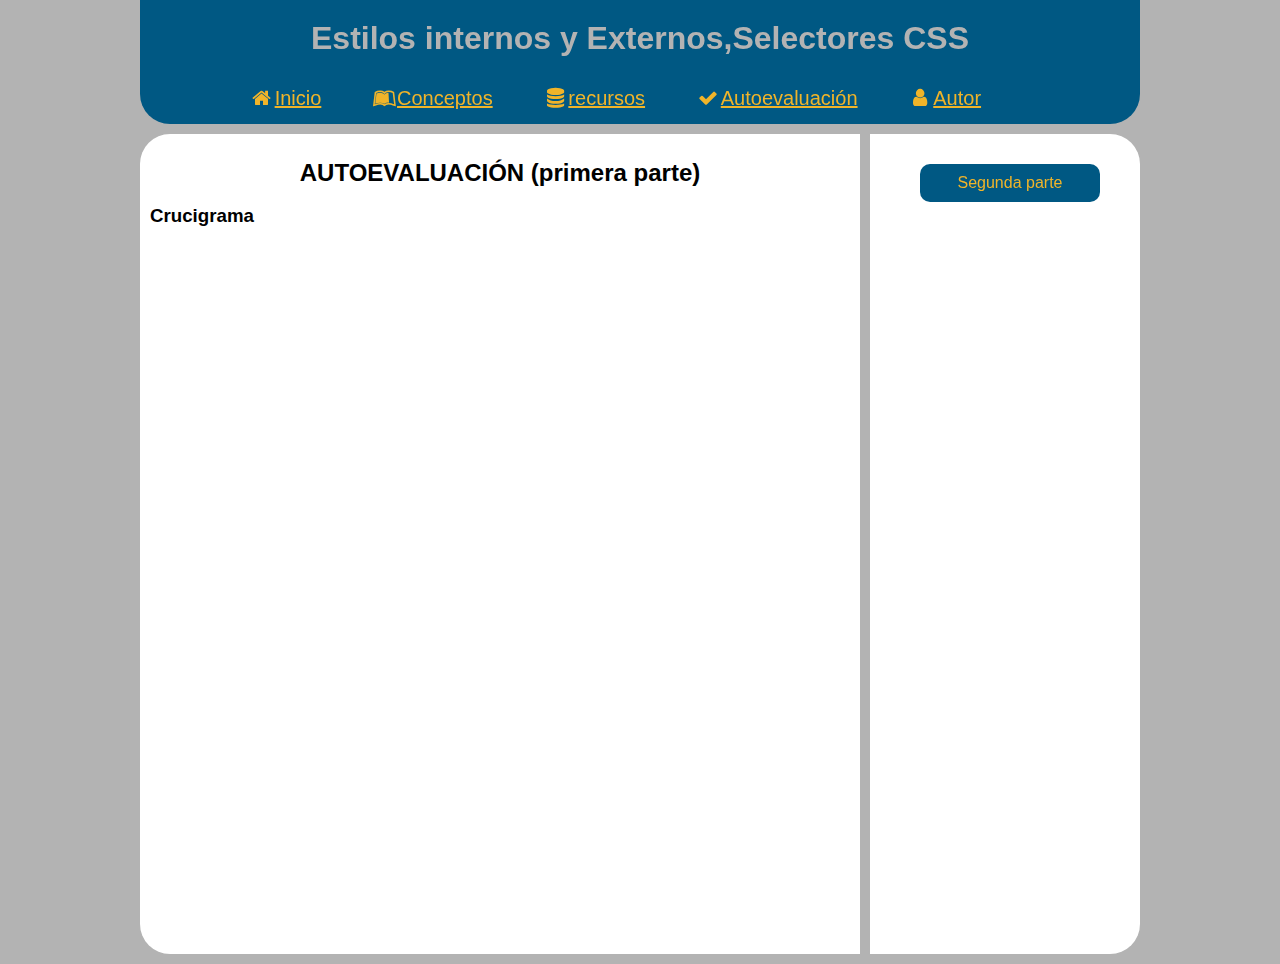
<file: autoevaluacion01.html>
<!DOCTYPE html>
<html lang="es">
<head>
    <meta charset="UTF-8">
    <meta name="viewport" content="width=device-width, initial-scale=1.0">
    <title>Autoevaluación</title>
    <link rel="stylesheet" href="https://cdnjs.cloudflare.com/ajax/libs/font-awesome/4.7.0/css/font-awesome.min.css">
    <link rel = "stylesheet" type = "text/css" href = "estilos.css" />
    <meta name="description" content="Estilos internos y Externos,Selectores CSS"/>
    <meta name="keywords" content="css, selectores css, hojas de estilo interno, hojas de estilo externo"/>
    <meta name="author" content="Jheyson Bedoya Rojas" />
</head>
<body>
    <h1 class="title">Estilos internos y Externos,Selectores CSS</h1>
    <nav class="menu">
        <ul>
            <li><a href="inicio.html"><i class="fa fa-fw fa-home"></i>Inicio</a></li>
            <li><a href="conceptos01.html"><i class="fa fa-fw fa-leanpub"></i>Conceptos</a></li>
            <li><a href="recursos01.html"><i class="fa fa-fw fa-database"></i>recursos</a></li>
            <li><a href="autoevaluacion01.html"><i class="fa fa-fw fa-check"></i>Autoevaluación</a></li>
            <li><a href="autor.html"><i class="fa  fa-fw fa-user"></i>Autor</a></li>
        </ul>
    </nav>
    <div class="content">
        <h2 class="sub-title">AUTOEVALUACIÓN (primera parte)</h2>
        <br>
        <h3>Crucigrama</h3>
        <iframe width="700" height="500" frameborder="0" src="https://es.educaplay.com/juego/7814835-estilos_internos_y_externos.html"></iframe>
    </div>
    <aside class="feed">
        <nav class="sub-menu">
            <ul>
                <li><a href="autoevaluacion02.html">Segunda parte</a></li>
            </ul>
        </nav>
        
    </aside>
</body>
</html>
</file>
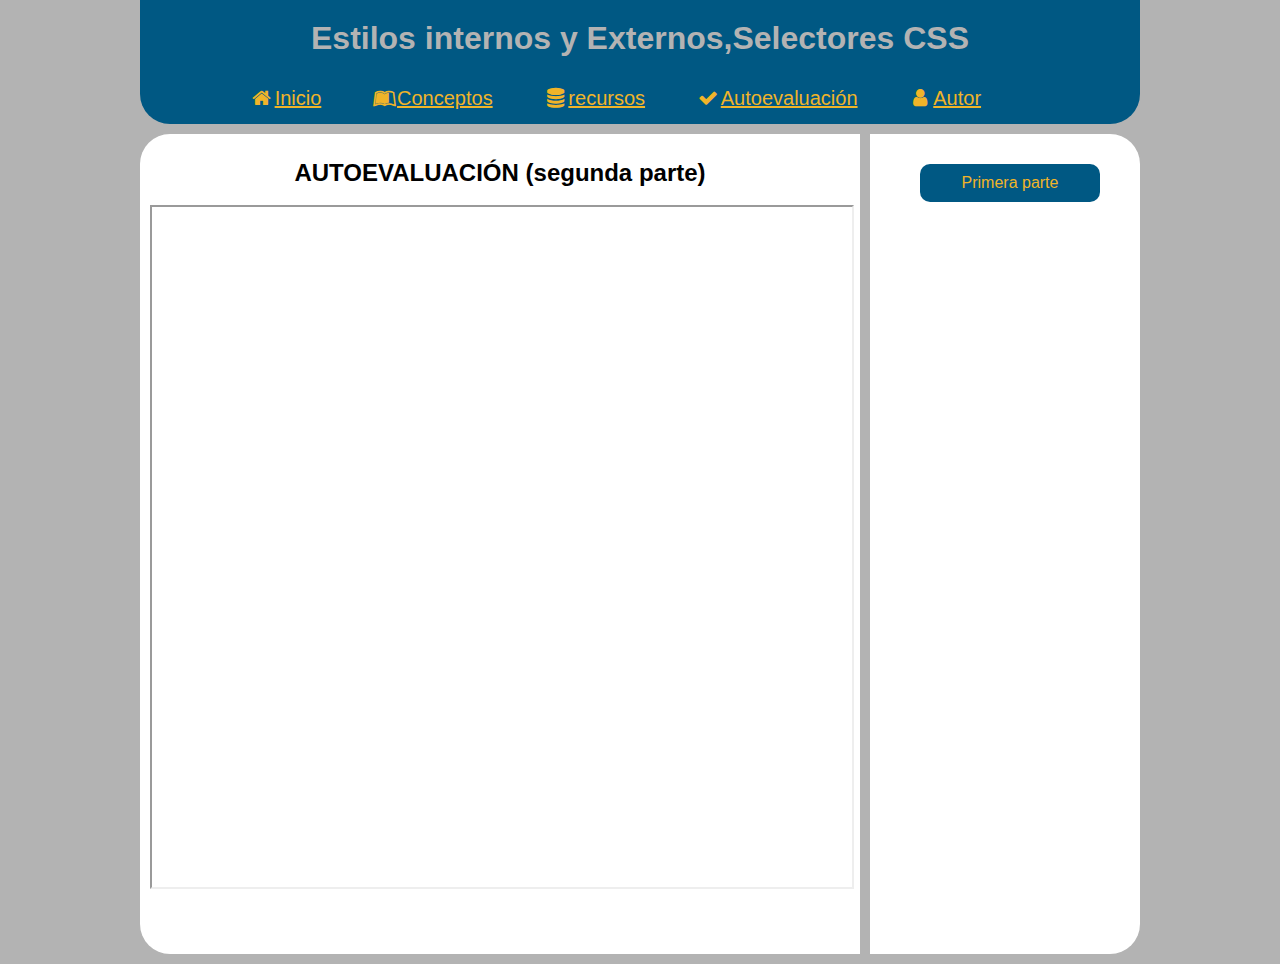
<file: autoevaluacion02.html>
<!DOCTYPE html>
<html lang="es">
<head>
    <meta charset="UTF-8">
    <meta name="viewport" content="width=device-width, initial-scale=1.0">
    <title>Autoevaluación</title>
    <link rel="stylesheet" href="https://cdnjs.cloudflare.com/ajax/libs/font-awesome/4.7.0/css/font-awesome.min.css">
    <link rel = "stylesheet" type = "text/css" href = "estilos.css" />
    <meta name="description" content="Estilos internos y Externos,Selectores CSS"/>
    <meta name="keywords" content="css, selectores css, hojas de estilo interno, hojas de estilo externo"/>
    <meta name="author" content="Jheyson Bedoya Rojas" />
</head>
<body>
    <h1 class="title">Estilos internos y Externos,Selectores CSS</h1>
    <nav class="menu">
        <ul>
            <li><a href="inicio.html"><i class="fa fa-fw fa-home"></i>Inicio</a></li>
            <li><a href="conceptos01.html"><i class="fa fa-fw fa-leanpub"></i>Conceptos</a></li>
            <li><a href="recursos01.html"><i class="fa fa-fw fa-database"></i>recursos</a></li>
            <li><a href="autoevaluacion01.html"><i class="fa fa-fw fa-check"></i>Autoevaluación</a></li>
            <li><a href="autor.html"><i class="fa  fa-fw fa-user"></i>Autor</a></li>
        </ul>
    </nav>
    <div class="content">
        <h2 class="sub-title">AUTOEVALUACIÓN (segunda parte)</h2>
        <br>
        <iframe src="matriz.pdf" width="100%" height="680px"></iframe>
    </div>
    <aside class="feed">
        <nav class="sub-menu">
            <ul>
                <li><a href="autoevaluacion01.html">Primera parte</a></li>
            </ul>
        </nav>
        
    </aside>
</body>
</html>
</file>
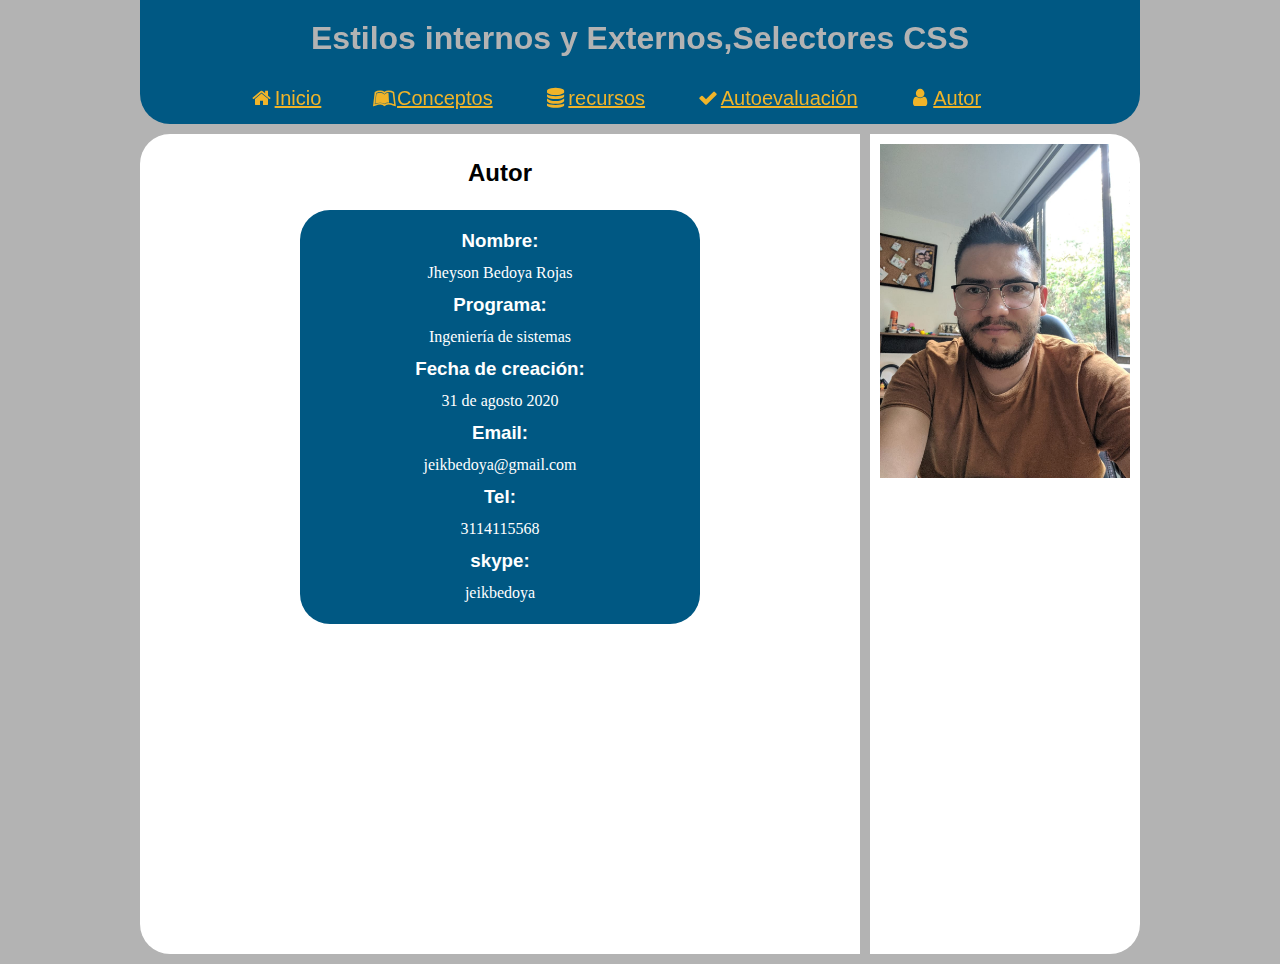
<file: autor.html>
<!DOCTYPE html>
<html lang="es">
<head>
    <meta charset="UTF-8">
    <meta name="viewport" content="width=device-width, initial-scale=1.0">
    <title>Autor</title>
    <link rel="stylesheet" href="https://cdnjs.cloudflare.com/ajax/libs/font-awesome/4.7.0/css/font-awesome.min.css">
    <link rel = "stylesheet" type = "text/css" href = "estilos.css" />
    <meta name="description" content="Estilos internos y Externos,Selectores CSS"/>
    <meta name="keywords" content="css, selectores css, hojas de estilo interno, hojas de estilo externo"/>
    <meta name="author" content="Jheyson Bedoya Rojas" />
</head>
<body>
    <h1 class="title">Estilos internos y Externos,Selectores CSS</h1>
    <nav class="menu">
        <ul>
            <li><a href="inicio.html"><i class="fa fa-fw fa-home"></i>Inicio</a></li>
            <li><a href="conceptos01.html"><i class="fa fa-fw fa-leanpub"></i>Conceptos</a></li>
            <li><a href="recursos01.html"><i class="fa fa-fw fa-database"></i>recursos</a></li>
            <li><a href="autoevaluacion01.html"><i class="fa fa-fw fa-check"></i>Autoevaluación</a></li>
            <li><a href="autor.html"><i class="fa  fa-fw fa-user"></i>Autor</a></li>
        </ul>
    </nav>
    <div class="content">
        <h2 class="sub-title">Autor</h2>
        <br>
        <section class="card">
            <h3>Nombre:</h3> <p>Jheyson Bedoya Rojas</p>
            <h3>Programa:</h3> <p>Ingeniería de sistemas</p>
            <h3>Fecha de creación:</h3><p>31 de agosto 2020</p>
            <h3>Email: </h3> <p>jeikbedoya@gmail.com</p>
            <h3>Tel: </h3> <p>3114115568</p>
            <h3>skype: </h3><p>jeikbedoya</p>
            
        </section>
        <iframe width="640" height="310" src="https://www.youtube.com/embed/zZEruWZnuBU" frameborder="0" allow="accelerometer; autoplay; clipboard-write; encrypted-media; gyroscope; picture-in-picture" allowfullscreen></iframe>
    </div>
    <aside class="feed">
        <img src="imagenes/jheyson.jpeg" width="100%"alt="">
    </aside>
</body>
</html>
</file>
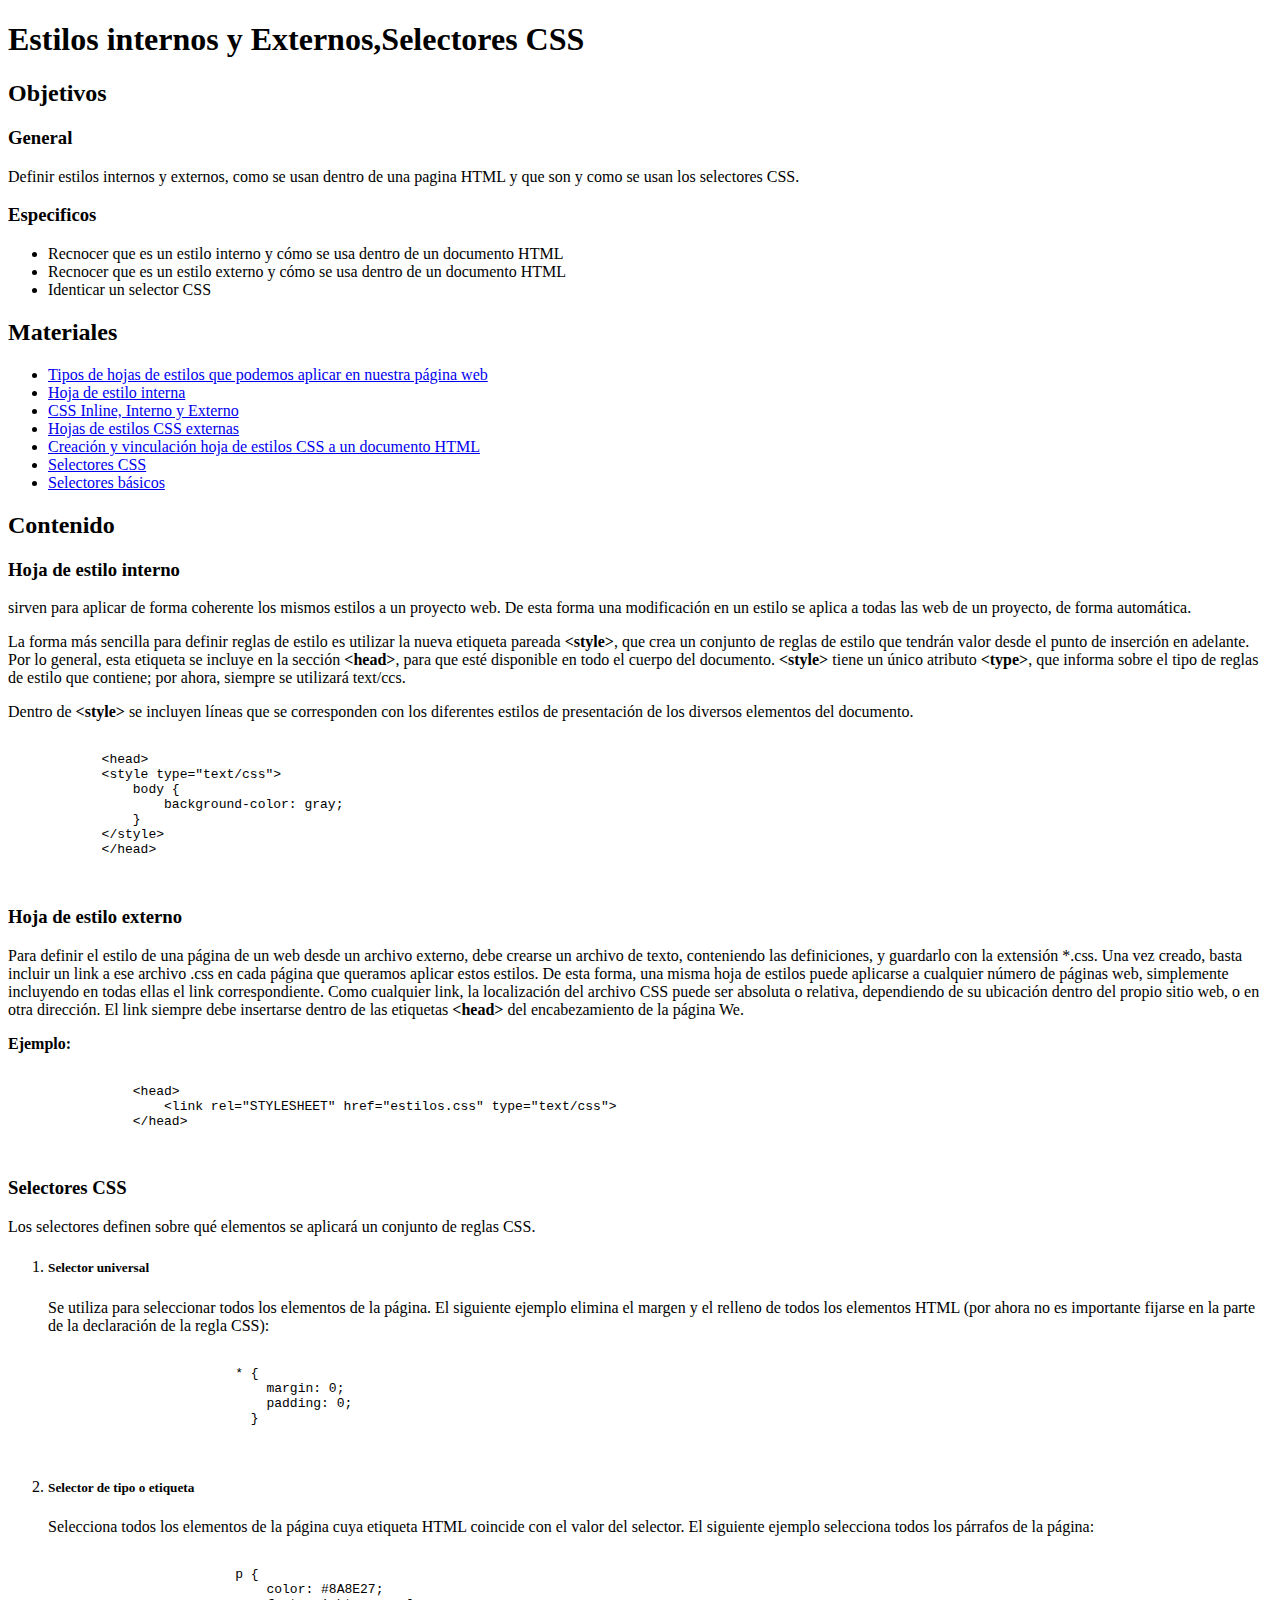
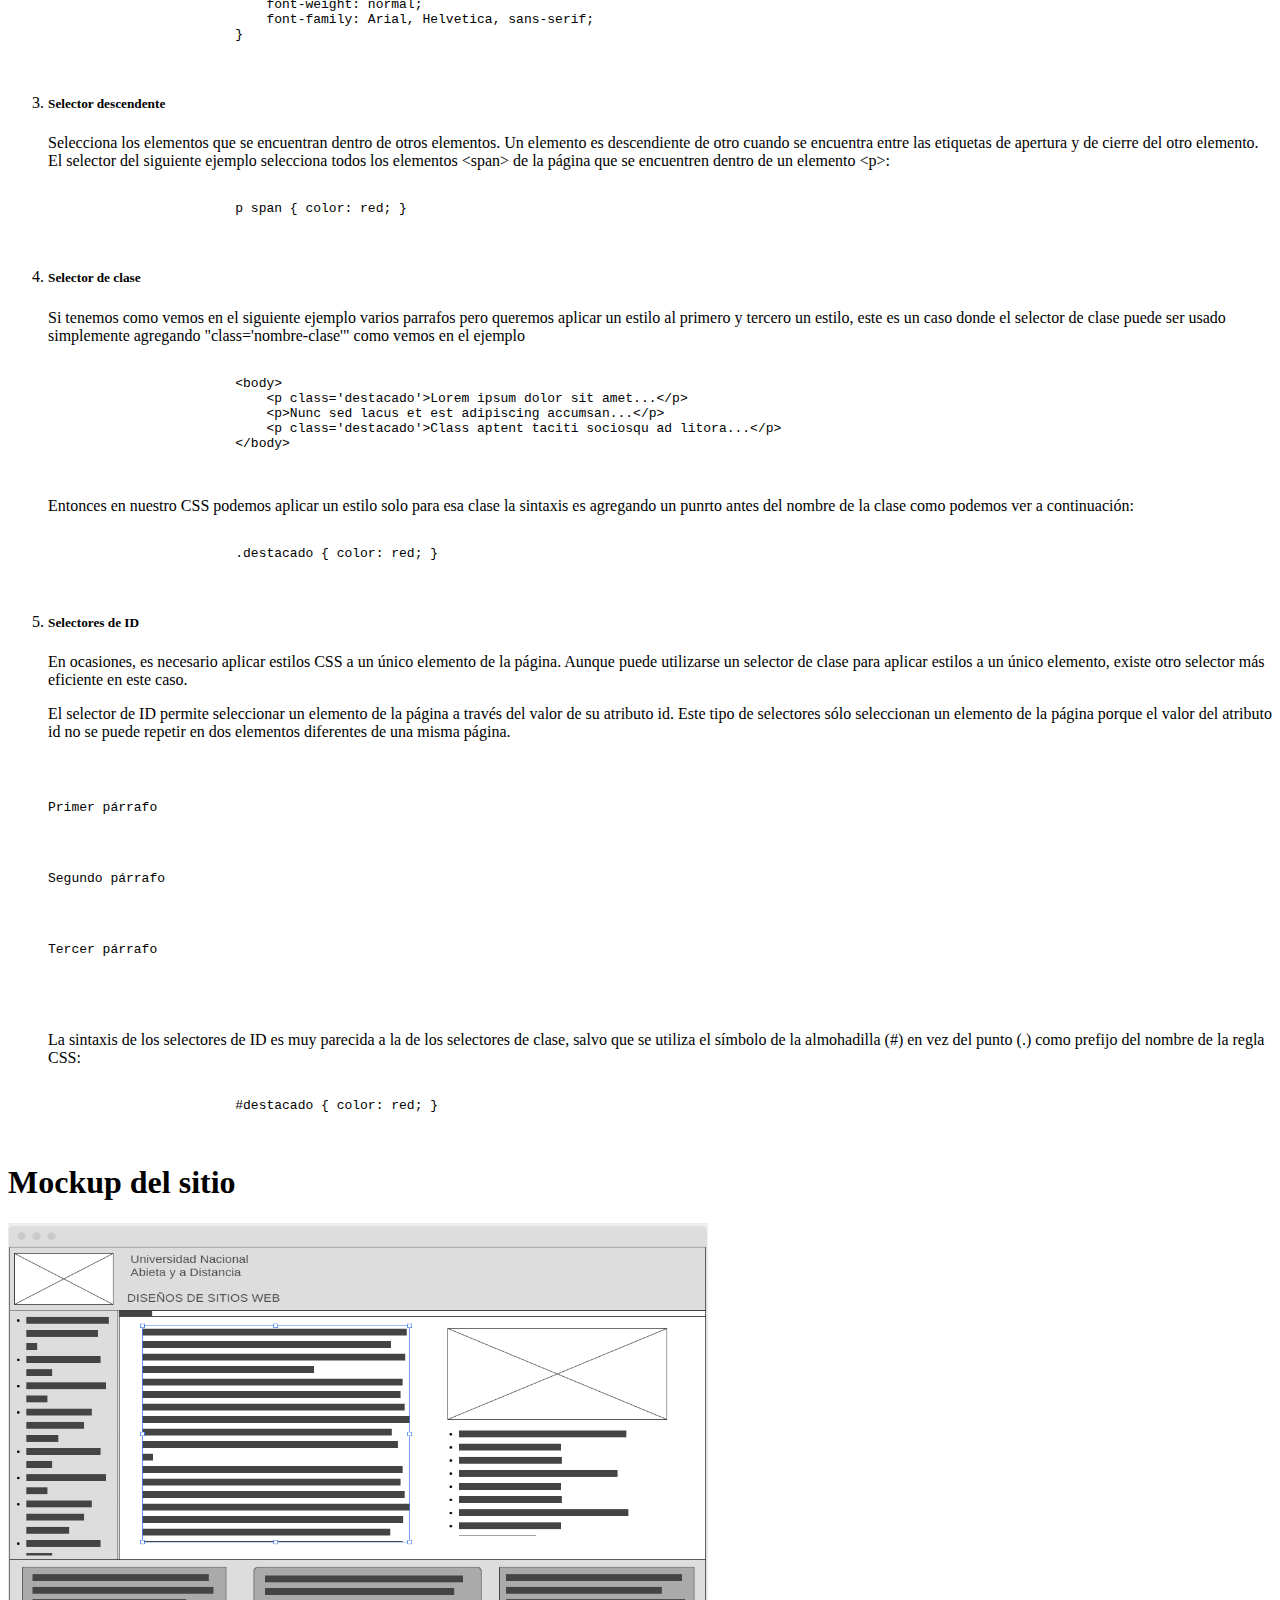
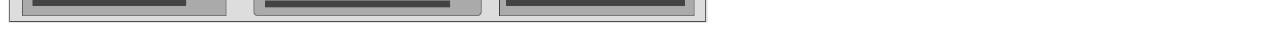
<file: planning.html>
<!DOCTYPE html>
<html lang="en">
<head>
    <meta charset="UTF-8">
    <meta name="viewport" content="width=device-width, initial-scale=1.0">
    <title>Document</title>
</head>
<body>
    <h1>Estilos internos y Externos,Selectores CSS</h1>
    <section>
        <h2>Objetivos</h2>
        <h3>General</h3>
         Definir estilos internos y externos, como se usan dentro de una pagina HTML y que son y como se usan los selectores CSS.
         <h3>Especificos</h3>
         <ul>
             <li>Recnocer que es un estilo interno y cómo se usa dentro de un documento HTML</li>
             <li>Recnocer que es un estilo externo y cómo se usa dentro de un documento HTML</li>
             <li>Identicar un selector CSS</li>
         </ul>
    </section>

    <section>
        <h2>Materiales</h2>
        <ul>
            <li><a href="https://www.foc.es/2017/08/29/3822-tipos-de-hojas-de-estilos-que-podemos-aplicar-en-nuestra-pagina-web.html">Tipos de hojas de estilos que podemos aplicar en nuestra página web</a></li>
            <li><a href="https://riptutorial.com/es/html/example/15883/hoja-de-estilo-interna">Hoja de estilo interna</a></li>
            <li><a href="https://silicodevalley.com/css-inline-interno-y-externo/">CSS Inline, Interno y Externo</a></li>
            <li><a href="http://www.usabilidad.tv/hojas_de_estilos_css/hojas_de_estilos_css_externas.asp#:~:text=Para%20definir%20el%20estilo%20de,un%20link%20a%20ese%20archivo%20.&text=css%20es%20el%20archivo%20que%20contiene%20las%20definiciones%20de%20estilo.">Hojas de estilos CSS externas</a></li>
            <li><a href="https://www.youtube.com/watch?v=zzEefTCphvE">Creación y vinculación hoja de estilos CSS a un documento HTML</a></li>
            <li><a href="https://developer.mozilla.org/es/docs/Web/CSS/Selectores_CSS">Selectores CSS</a></li>
            <li><a href="https://uniwebsidad.com/libros/css/capitulo-2/selectores-basicos">Selectores básicos</a></li>
        </ul>

    </section>

    <section>
        <h2>Contenido</h2>

        <h3>Hoja de estilo interno</h3>
        <p>
            sirven para aplicar de forma coherente los mismos estilos a un proyecto web. De esta forma una modificación en un estilo se aplica a todas las web de un proyecto, de forma automática.
        </p>
        <p>
            La forma más sencilla para definir reglas de estilo es utilizar la nueva etiqueta pareada <strong>&lt;style&gt;</strong>, que crea un conjunto de reglas de estilo que tendrán valor desde el punto de inserción en adelante.
            Por lo general, esta etiqueta se incluye en la sección <strong>&lt;head&gt;</strong>, para que esté disponible en todo el cuerpo del documento.
            <strong>&lt;style&gt;</strong> tiene un único atributo <strong>&lt;type&gt;</strong>, que informa sobre el tipo de reglas de estilo que contiene; por ahora, siempre se utilizará text/ccs.
        </p>
        <p>
            Dentro de <strong>&lt;style&gt;</strong> se incluyen líneas que se corresponden con los diferentes estilos de presentación de los diversos elementos del documento.
        </p>
        <pre>
            <code>
            &lt;head&gt;
            &lt;style type="text/css"&gt;
                body {
                    background-color: gray;
                }
            &lt;/style&gt;  
            &lt;/head&gt;
            </code>
        </pre>

        <h3>Hoja de estilo externo</h3>
        <p>
            Para definir el estilo de una página de un web desde un archivo externo, debe crearse un archivo de texto, conteniendo las definiciones, y guardarlo con la extensión *.css.
            Una vez creado, basta incluir un link a ese archivo .css en cada página que queramos aplicar estos estilos. De esta forma, una misma hoja de estilos puede aplicarse a cualquier número de páginas web, simplemente incluyendo en todas ellas el link correspondiente.    
            Como cualquier link, la localización del archivo CSS puede ser absoluta o relativa, dependiendo de su ubicación dentro del propio sitio web, o en otra dirección.    
            El link siempre debe insertarse dentro de las etiquetas <strong>&lt;head&gt;</strong> del encabezamiento de la página We.
        </p>
        <p><strong>Ejemplo:</strong></p>
        <pre>
            <code>
                &lt;head&gt;
                    &lt;link rel="STYLESHEET" href="estilos.css" type="text/css"&gt;
                &lt;/head&gt;
            </code>
        </pre>

        <h3>Selectores CSS</h3>
        <p>
            Los selectores definen sobre qué elementos se aplicará un conjunto de reglas CSS.
        </p>
    
        <ol>
            <li>
                <h5>Selector universal</h5>
                <p>
                    Se utiliza para seleccionar todos los elementos de la página. El siguiente ejemplo elimina el margen y el relleno de todos los elementos HTML (por ahora no es importante fijarse en la parte de la declaración de la regla CSS):
                </p>
                <pre>
                    <code>
                        * {
                            margin: 0;
                            padding: 0;
                          } 
                    </code>
                </pre>
            </li>
            <li>
                <h5>Selector de tipo o etiqueta</h5>
                <p>
                    Selecciona todos los elementos de la página cuya etiqueta HTML coincide con el valor del selector. El siguiente ejemplo selecciona todos los párrafos de la página:
                </p>
                <pre>
                    <code>
                        p {
                            color: #8A8E27;
                            font-weight: normal;
                            font-family: Arial, Helvetica, sans-serif;
                        }
                    </code>
                </pre>
            </li>
            <li>
                <h5>Selector descendente</h5>
                <p>
                    Selecciona los elementos que se encuentran dentro de otros elementos. Un elemento es descendiente de otro cuando se encuentra entre las etiquetas de apertura y de cierre del otro elemento.
                    El selector del siguiente ejemplo selecciona todos los elementos &lt;span&gt; de la página que se encuentren dentro de un elemento  &lt;p&gt;:
                </p>
                <pre>
                    <code>
                        p span { color: red; }
                    </code>
                </pre>
            </li>
            <li>
                <h5>Selector de clase</h5>
                <p>
                    Si tenemos como vemos en el siguiente ejemplo varios parrafos pero queremos aplicar un estilo al primero y tercero un estilo,
                    este es un caso donde el selector de clase puede ser usado simplemente agregando "class='nombre-clase'" como vemos en el ejemplo
                </p>
                <pre>
                    <code>
                        &lt;body&gt;
                            &lt;p class='destacado'&gt;Lorem ipsum dolor sit amet...&lt;/p&gt;
                            &lt;p&gt;Nunc sed lacus et est adipiscing accumsan...&lt;/p&gt;
                            &lt;p class='destacado'&gt;Class aptent taciti sociosqu ad litora...&lt;/p&gt;
                        &lt;/body&gt;
                    </code>
                </pre>
                <p>Entonces en nuestro CSS podemos aplicar un estilo solo para esa clase la sintaxis es agregando un punrto antes del nombre de la clase como podemos ver a continuación:</p>
                <pre>
                    <code>
                        .destacado { color: red; }
                    </code>
                </pre>
            </li>

            <li>
                <h5>Selectores de ID</h5>
                <p>
                    En ocasiones, es necesario aplicar estilos CSS a un único elemento de la página. Aunque puede utilizarse un selector de clase para aplicar estilos a un único elemento, existe otro selector más eficiente en este caso.
                </p>
                <p>
                    El selector de ID permite seleccionar un elemento de la página a través del valor de su atributo id. Este tipo de selectores sólo seleccionan un elemento de la página porque el valor del atributo id no se puede repetir en dos elementos diferentes de una misma página.
                </p>
                                  
                </p>
                <pre>
                    <code>
                        <p>Primer párrafo</p>
                        <p id="destacado">Segundo párrafo</p>
                        <p>Tercer párrafo</p>
                    </code>
                </pre>
                <p>
                    La sintaxis de los selectores de ID es muy parecida a la de los selectores de clase, salvo que se utiliza el símbolo de la almohadilla (#) en vez del punto (.) como prefijo del nombre de la regla CSS:
                </p>  
                <pre>
                    <code>
                        #destacado { color: red; }
                    </code>
                </pre>
            </li>
           
        </ol>
    </section>

    <section>
        <h1>Mockup del sitio</h1>
        <img src="./imagenes/mockup.PNG" width="700px" height="400"/>
    </section>
   
</body>
</html>
</file>
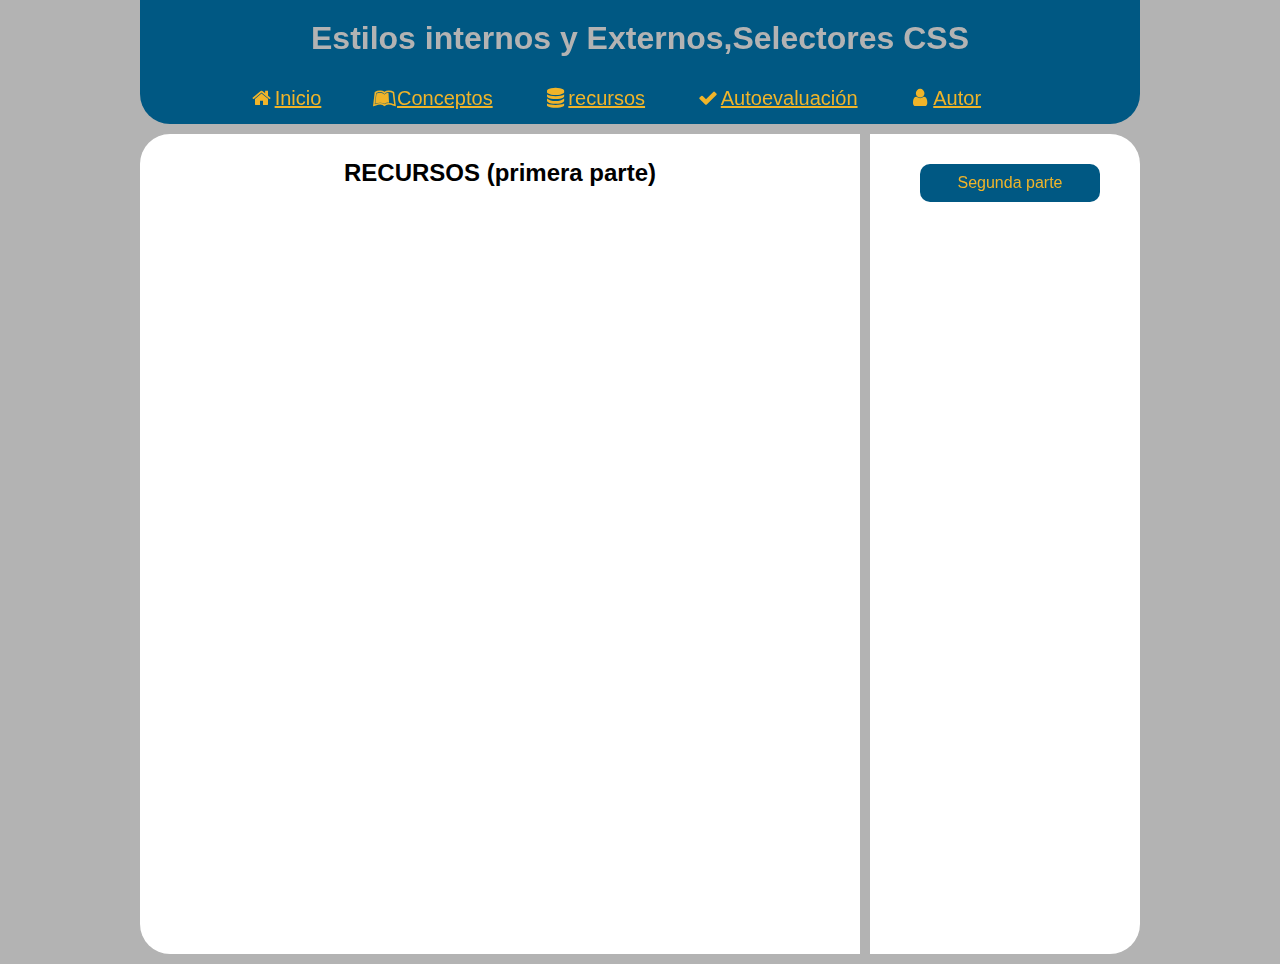
<file: recursos01.html>
<!DOCTYPE html>
<html lang="es">
<head>
    <meta charset="UTF-8">
    <meta name="viewport" content="width=device-width, initial-scale=1.0">
    <title>Recursos</title>
    <link rel="stylesheet" href="https://cdnjs.cloudflare.com/ajax/libs/font-awesome/4.7.0/css/font-awesome.min.css">
    <link rel = "stylesheet" type = "text/css" href = "estilos.css" />
    <meta name="description" content="Estilos internos y Externos,Selectores CSS"/>
    <meta name="keywords" content="css, selectores css, hojas de estilo interno, hojas de estilo externo"/>
    <meta name="author" content="Jheyson Bedoya Rojas" />
</head>
<body>
    <h1 class="title">Estilos internos y Externos,Selectores CSS</h1>
    <nav class="menu">
        <ul>
            <li><a href="inicio.html"><i class="fa fa-fw fa-home"></i>Inicio</a></li>
            <li><a href="conceptos01.html"><i class="fa fa-fw fa-leanpub"></i>Conceptos</a></li>
            <li><a href="recursos01.html"><i class="fa fa-fw fa-database"></i>recursos</a></li>
            <li><a href="autoevaluacion01.html"><i class="fa fa-fw fa-check"></i>Autoevaluación</a></li>
            <li><a href="autor.html"><i class="fa  fa-fw fa-user"></i>Autor</a></li>
        </ul>
    </nav>
    <div class="content">
        <h2 class="sub-title">RECURSOS (primera parte)</h2>
        <br>
        <iframe width="640" height="310" src="https://www.youtube.com/embed/FvBs34ABAfA" frameborder="0" allow="accelerometer; autoplay; clipboard-write; encrypted-media; gyroscope; picture-in-picture" allowfullscreen></iframe>
    </div>
    <aside class="feed">
        <nav class="sub-menu">
            <ul>
                <li><a href="recursos02.html">Segunda parte</a></li>
            </ul>
        </nav>
        
    </aside>
</body>
</html>
</file>
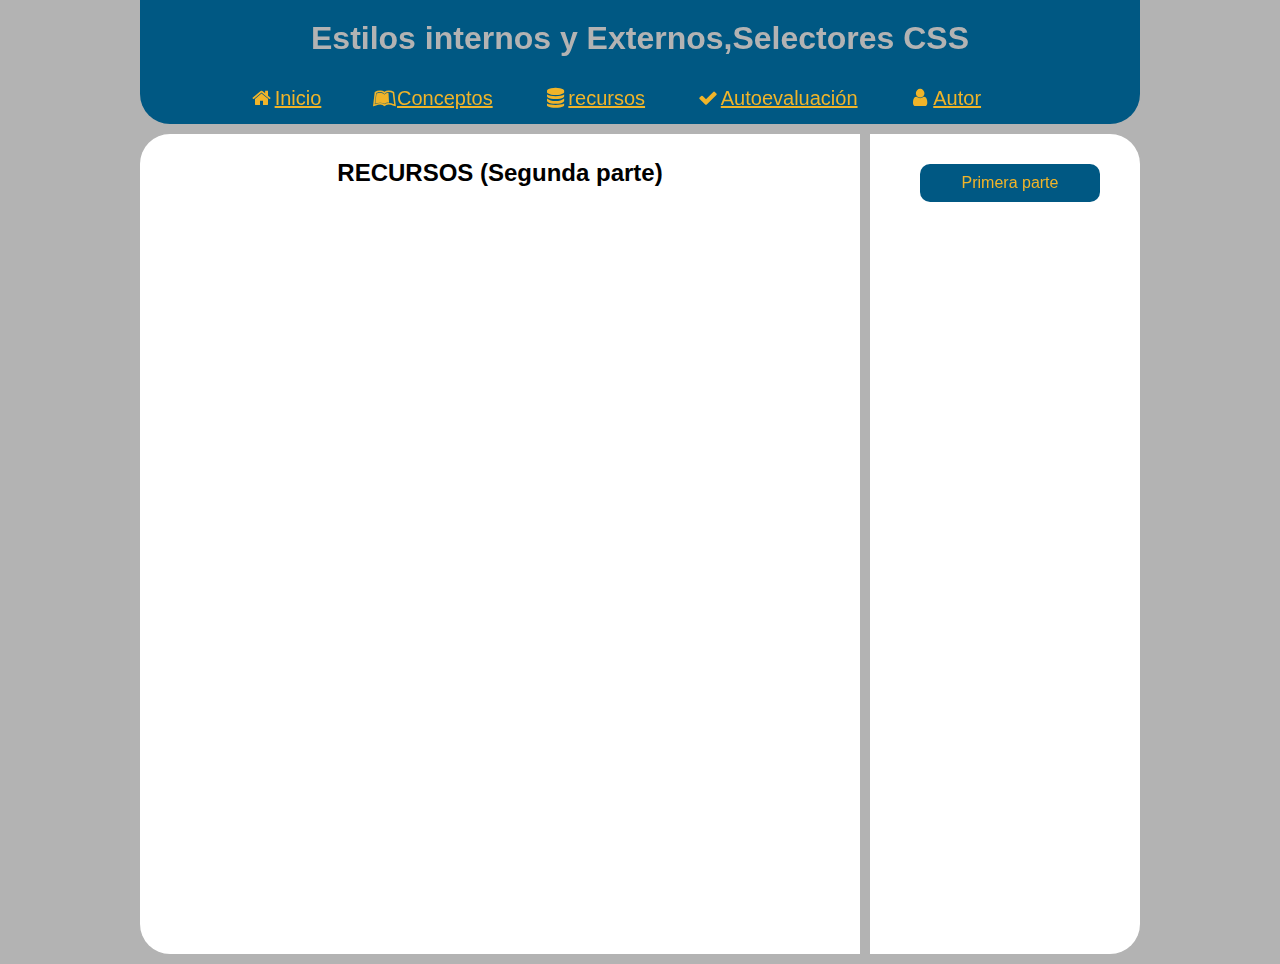
<file: recursos02.html>
<!DOCTYPE html>
<html lang="es">
<head>
    <meta charset="UTF-8">
    <meta name="viewport" content="width=device-width, initial-scale=1.0">
    <title>Recursos</title>
    <link rel="stylesheet" href="https://cdnjs.cloudflare.com/ajax/libs/font-awesome/4.7.0/css/font-awesome.min.css">
    <link rel = "stylesheet" type = "text/css" href = "estilos.css" />
    <meta name="description" content="Estilos internos y Externos,Selectores CSS"/>
    <meta name="keywords" content="css, selectores css, hojas de estilo interno, hojas de estilo externo"/>
    <meta name="author" content="Jheyson Bedoya Rojas" />
</head>
<body>
    <h1 class="title">Estilos internos y Externos,Selectores CSS</h1>
    <nav class="menu">
        <ul>
            <li><a href="inicio.html"><i class="fa fa-fw fa-home"></i>Inicio</a></li>
            <li><a href="conceptos01.html"><i class="fa fa-fw fa-leanpub"></i>Conceptos</a></li>
            <li><a href="recursos01.html"><i class="fa fa-fw fa-database"></i>recursos</a></li>
            <li><a href="autoevaluacion01.html"><i class="fa fa-fw fa-check"></i>Autoevaluación</a></li>
            <li><a href="autor.html"><i class="fa  fa-fw fa-user"></i>Autor</a></li>
        </ul>
    </nav>
    <div class="content">
        <h2 class="sub-title">RECURSOS (Segunda parte)</h2>
        <br>
        <iframe width="640" height="310" src="https://www.youtube.com/embed/uqkj7HQ7ids" frameborder="0" allow="accelerometer; autoplay; clipboard-write; encrypted-media; gyroscope; picture-in-picture" allowfullscreen></iframe>
    </div>
    <aside class="feed">
        <nav class="sub-menu">
            <ul>
                <li><a href="recursos01.html">Primera parte</a></li>
            </ul>
        </nav>
        
    </aside>
</body>
</html>
</file>
<file: estilos.css>
* {
    margin: 0 auto;
    font-family: 'Franklin Gothic Book', 'Arial Narrow', Arial, sans-serif;
}

h1, h2, h3, h4 {
  font-family: 'Franklin Gothic Medium', 'Arial Narrow', Arial, sans-serif;
}

body {
    background-color: #b3b3b3;
    max-width: 1000px;
}

.title {
  text-align: center;
  display: block;
  color: #b3b3b3;
  background-color: #005883;
  margin-bottom: 0px;
  padding: 20px;
}

.sub-title {
  color: black;
  text-align: center;
  display: block;
  padding-top: 15px;
}

nav.menu {
 width: 100%; 
 margin-top: 0px;
 background-color: #005883;
 text-align: center;
 margin-bottom: 0px;
 border-radius: 0px 0px 30px 30px;
}

nav.menu ul {
  display: inline-block;  
  font-size: 20px;
  text-align: center;
  padding: 10px;
}
nav.menu ul li {
  float: left;
  display: inline;
  list-style-type: none;
  padding-right: 50px;
  float: left;
  color: white;
}

nav.menu ul li a {  
  color: #F0B429;
}

nav.sub-menu {
  text-align: center;
  margin-top: 20px;
}

nav.sub-menu ul li {
  list-style-type: none;
  border-radius: 10px;
  background-color: #005883;
  text-align: center;
  padding: 10px;
  margin: 10px 30px 10px 0px;
}

nav.sub-menu ul li a{
  text-decoration: none;
  color: #F0B429;
}

div.content {
  background-color: white;
  min-height: 800px;
  padding: 10px;
  width: 70%;
  float: left;
  border-radius: 30px 0px 0px 30px ;
  margin: 10px 0px; 
}

aside.feed {
 margin: 10px 0px; 
 background-color: white;
 min-height: 800px;
 border-radius: 0px 30px 30px 0px; 
 width: 25%;
 padding: 10px;
 float: right;
}

section {
  margin: 10px 0px;
}

section li {
  margin-top: 5px;
}

h3 {
  margin-bottom: 20px;
}

p {
  line-height: 2;
  font-weight: 100;
  font-family: 'Franklin Gothic Book';
}

pre {
  background-color: #b3b3b3;
}

.card {
  background-color: #005883;
  text-align: center;
  color: white;
  padding: 15px 0px;
  margin: 5px 150px;
  border-radius: 30px 30px 30px 30px; 
}

.card h3 {
  margin: 5px 0px;
}

.icono {
  width: 20px;
  height: 20px;
}
</file>
